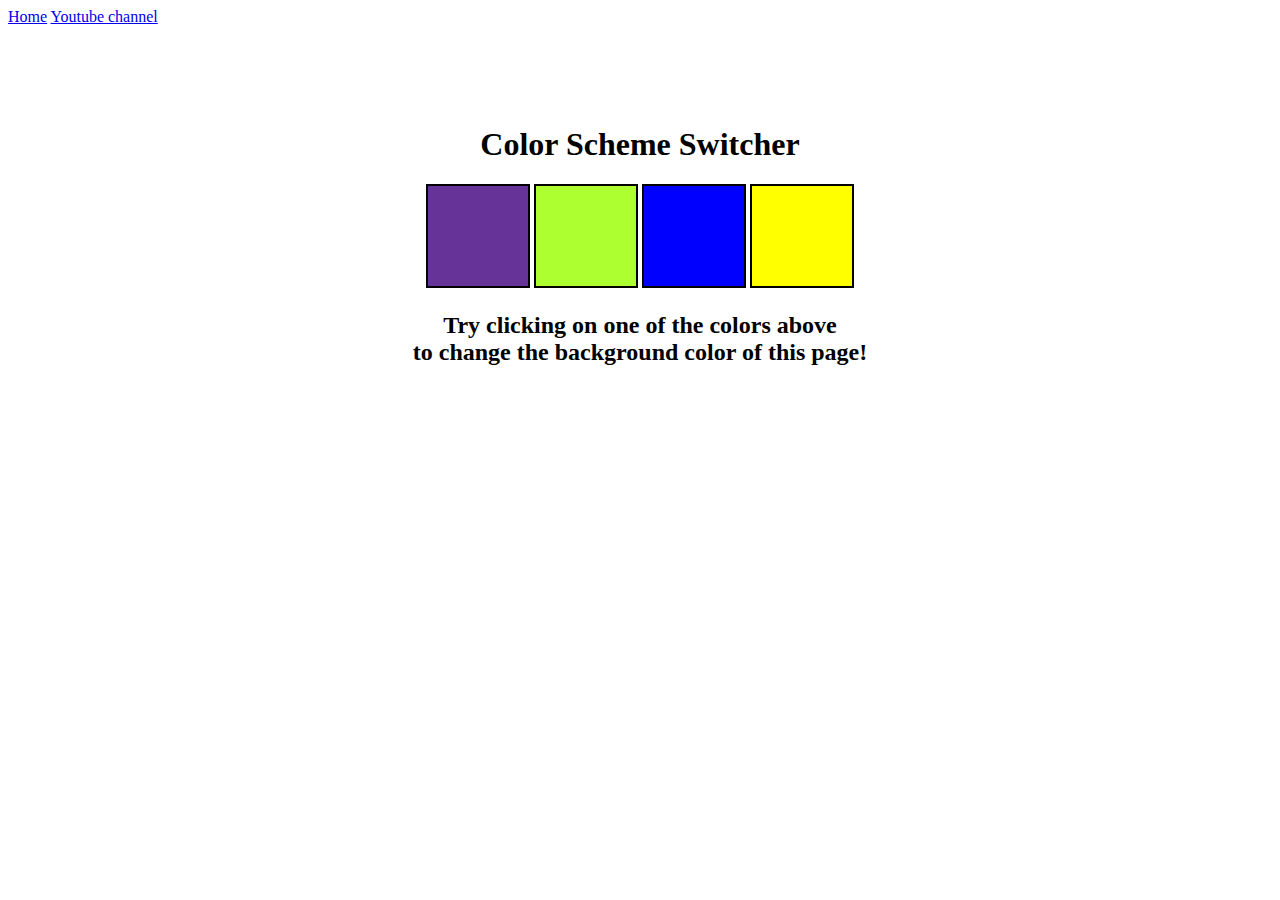
<file: color_changer/index.html>
<!DOCTYPE html>
<html lang="en">
  <head>
    <meta charset="UTF-8" />
    <meta name="viewport" content="width=device-width, initial-scale=1.0" />
    <meta http-equiv="X-UA-Compatible" content="ie=edge" />
    <link rel="stylesheet" href="style.css">
    <title>JavaScript Background Color Switcher</title>
  </head>
  <body>
    <nav>
      <a href="/" aria-current="page">Home</a>
      <a target="_blank" href="https://www.youtube.com/@chaiaurcode"
        >Youtube channel</a
      >
    </nav>
    <div class="canvas">
      <!-- <a
        style="
          background-color: #fff;
          padding: 10px 30px;
          border-radius: 8px;
          color: #212121;
          text-decoration: none;
          border: 2px solid #212121;
        "
        href="../index.html"
        >Back to Home Page</a
      > -->
      <h1>Color Scheme Switcher</h1>
      <span class="button" id="rebeccapurple"></span>
      <span class="button" id="greenyellow"></span>
      <span class="button" id="blue"></span>
      <span class="button" id="yellow"></span>
      <h2>
        Try clicking on one of the colors above
        <span>to change the background color of this page!</span>
      </h2>
    </div>
    <script src="javascript.js"></script>
  </body>
</html>
</file>
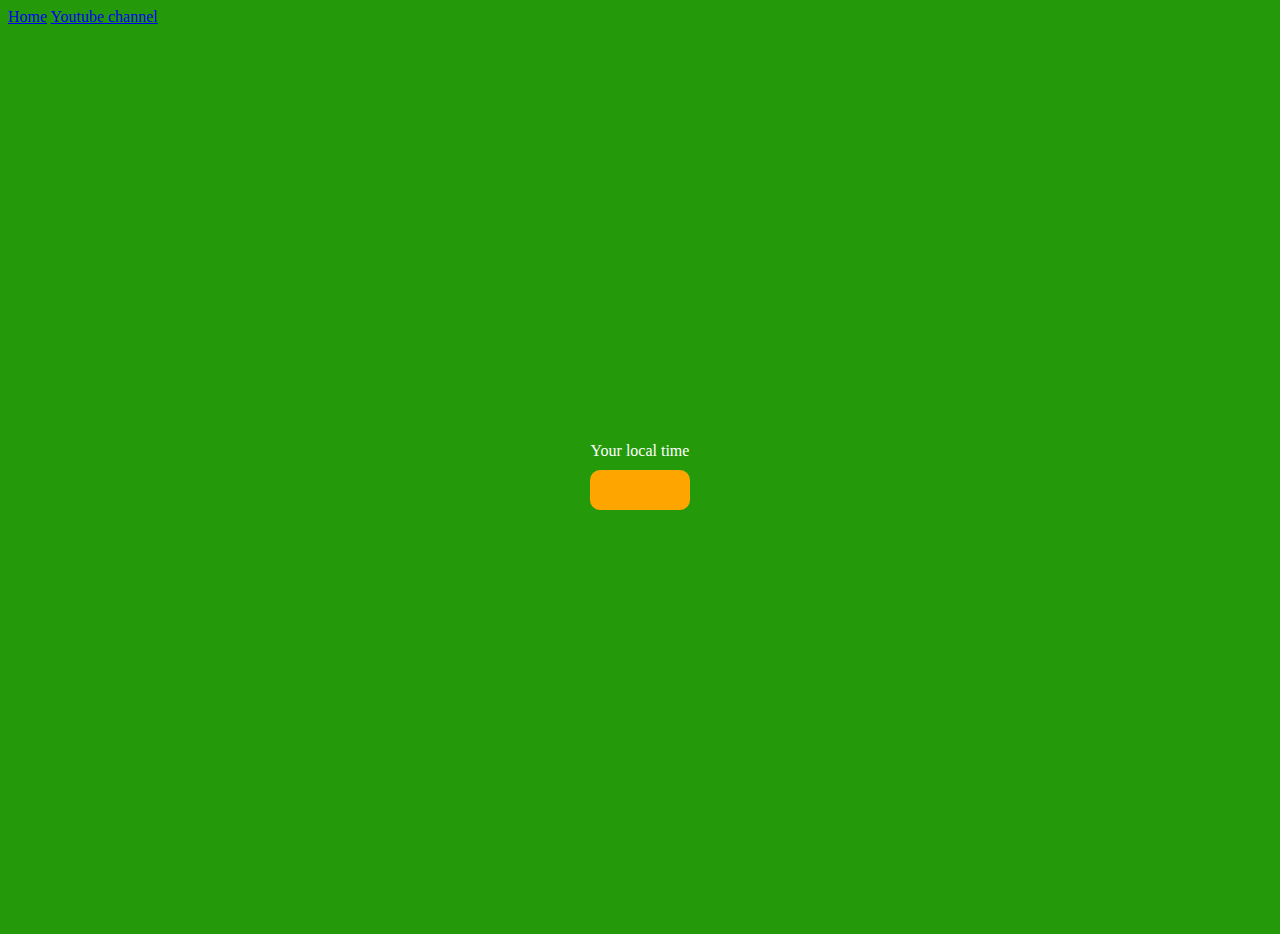
<file: digital clock/index.html>
<!DOCTYPE html>
<html lang="en">
  <head>
    <meta charset="UTF-8" />
    <meta name="viewport" content="width=device-width, initial-scale=1.0" />
    <meta http-equiv="X-UA-Compatible" content="ie=edge" />
    <!-- <link rel="stylesheet" type="text/css" href="../styles.css" /> -->
    <title>Your Local Time</title>
    <style>
      body {
        background-color: #249a0a;
        color: #fff;
      }
      .center {
        display: flex;
        height: 100vh;
        justify-content: center;
        align-items: center;
        flex-direction: column;
      }
      #clock {
        font-size: 40px;
        background-color: orange;
        padding: 20px 50px;
        margin-top: 10px;
        border-radius: 10px;
      }
    </style>
  </head>
  <body>
    <nav>
      <a href="/" aria-current="page">Home</a>
      <a target="_blank" href="https://www.youtube.com/@chaiaurcode"
        >Youtube channel</a
      >
    </nav>
    <div class="center">
      <div id="banner"><span>Your local time</span></div>
      <div id="clock"></div>
    </div>
    <script src="javascript.js"></script>
  </body>
</html>
</file>
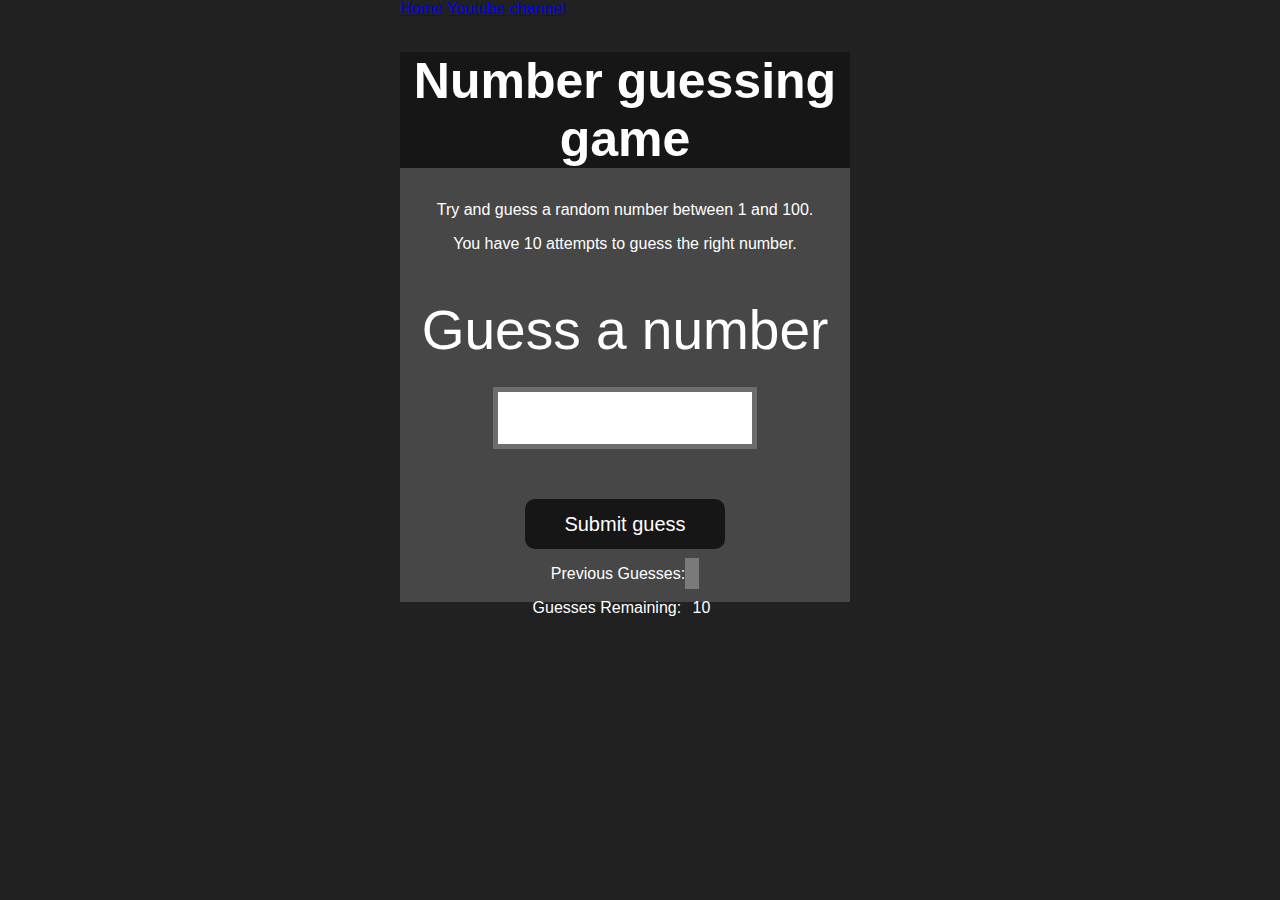
<file: Guess the number /index.html>
<!DOCTYPE html>
<html lang="en">
<head>
    <meta charset="UTF-8">
    <meta name="viewport" content="width=device-width, initial-scale=1.0">
    <meta http-equiv="X-UA-Compatible" content="ie=edge">
    <title>Number Guessing Game</title>
    <link rel="stylesheet" href="style.css">
</head>
<body style="background-color:#212121; color:#fff;">
  <nav>
    <a href="/" aria-current="page">Home</a>
    <a target="_blank" href="https://www.youtube.com/@chaiaurcode"
      >Youtube channel</a
    >
  </nav>
    
    <div id="wrapper">
      <h1>Number guessing game</h1>
    <p>Try and guess a random number between 1 and 100.</p>
    <p>You have 10 attempts to guess the right number.</p>
    </br>
        <form class="form">
            <label2 for="guessField" id="guess">Guess a number</label>
            <input type="text" id="guessField" class="guessField">
            <input type="submit" id="subt" value="Submit guess" class="guessSubmit">
        </form>

        <div class="resultParas">
            <p >Previous Guesses: <span class="guesses"></span></p>
            <p >Guesses Remaining: <span class="lastResult">10</span></p>
            <p class="lowOrHi"></p>
        </div>
    </div>
    <script src="javascript.js"></script>
</body>
</html>
</file>
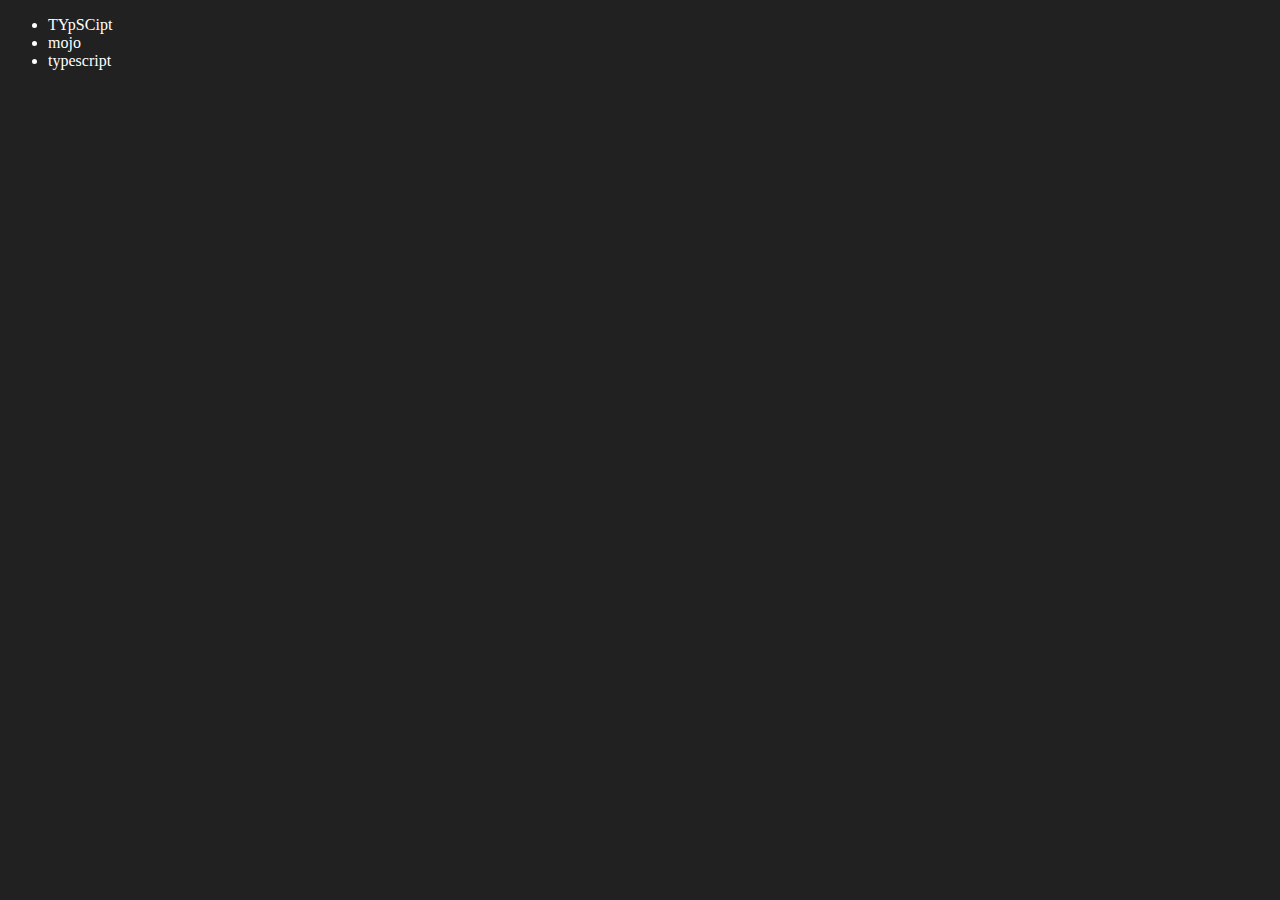
<file: 06_dom/four.html>
<!DOCTYPE html>
<html lang="en">
<head>
    <meta charset="UTF-8">
    <meta name="viewport" content="width=device-width, initial-scale=1.0">
    <title>Document</title>
</head>
<body style="background-color:#212121; color:#fff">
    <ul class="language">
        <li>javascipt</li>
    </ul>
</body>
<script>
      function addLanguage(langName){
         const li=document.createElement('li');
         li.innerHTML=`${langName}`;
         document.querySelector('.language').append(li);
      }
      addLanguage("python");
      addLanguage("typescript");

      function addOptiLanguage(langName){
        const li=document.createElement('li');
        li.appendChild(document.createTextNode(langName))
        document.querySelector('.language').appendChild(li);
      }
      addOptiLanguage("golang");

      // EDIT 
      const secondLang=document.querySelector("li:nth-child(2)")
      console.log(secondLang.outerHTML);
    //  secondLang.innerHTML="mojo"; //chalega but optimised nhi ha 
      const  newli=document.createElement('li')
      newli.textContent="mojo";
      secondLang.replaceWith(newli);

      // 2 way of edit 
      const firstLang=document.querySelector("li:first-child")
      firstLang.outerHTML='<li>TYpSCipt</li>'

      //
      const lastLang=document.querySelector('li:last-child')
      lastLang.remove();

</script>

</html>
</file>
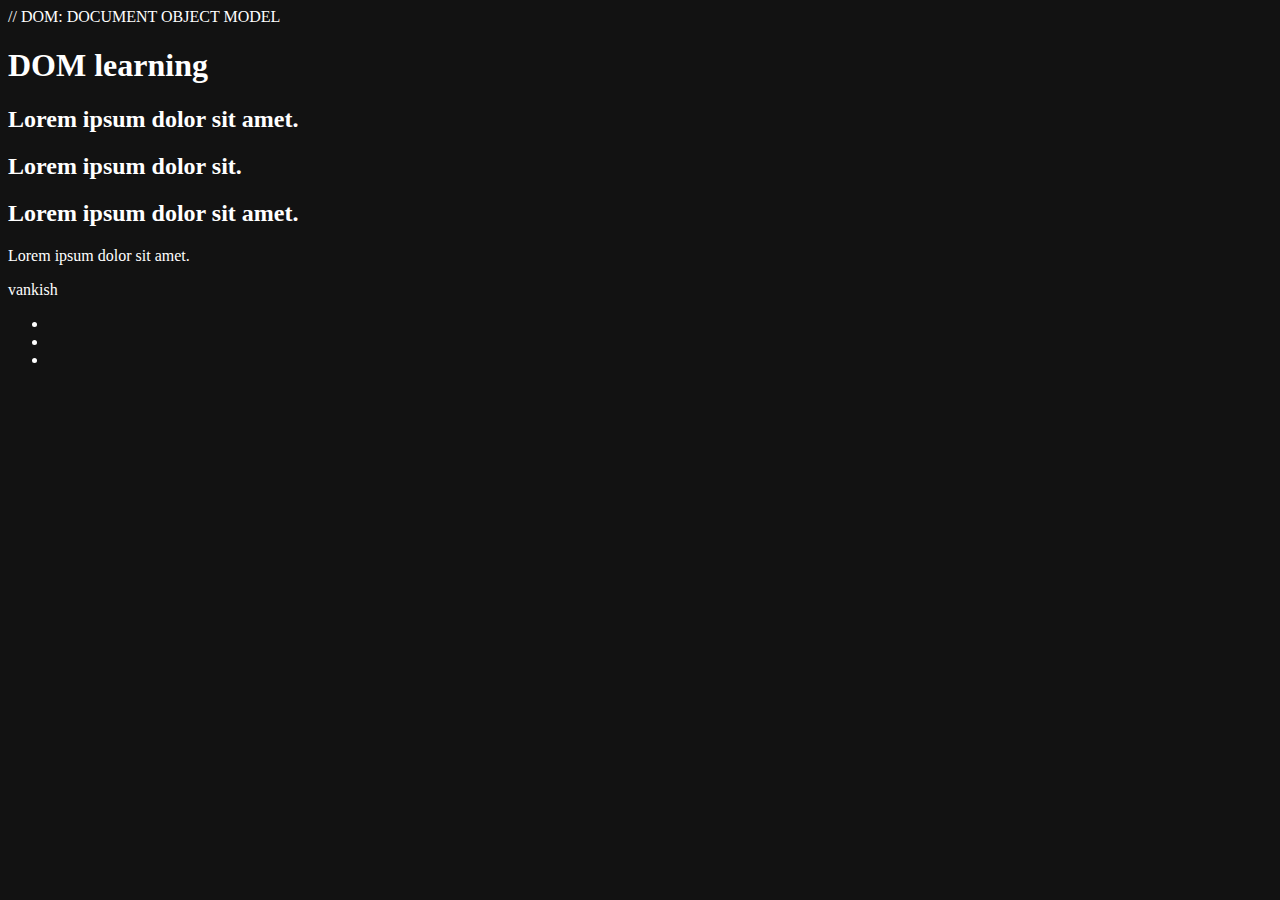
<file: 06_dom/one.html>
// DOM: DOCUMENT OBJECT MODEL 

<!DOCTYPE html>
<html lang="en">
<head>
    <meta charset="UTF-8">
    <title>DOM Learning</title>
    <style>
        .bg-black {
            background-color: #121212;
            color: #fff;
        }
    </style>
</head>
<body class="bg-black">
    <div>
        <h1 id="title" class="heading">DOM learning <span style="display:none ;">test test </span></h1>
        <h2>Lorem ipsum dolor sit amet.</h2>
        <h2>Lorem ipsum dolor sit.</h2>
        <h2>Lorem ipsum dolor sit amet.</h2>
        <p>Lorem ipsum dolor sit amet.</p>
        <p>vankish</p>
        <ul>
            <li class="list-item"></li>
            <li class="list-item"></li>
            <li class="list-item"></li>
        </ul>
    </div>
</body>
</html>
</file>
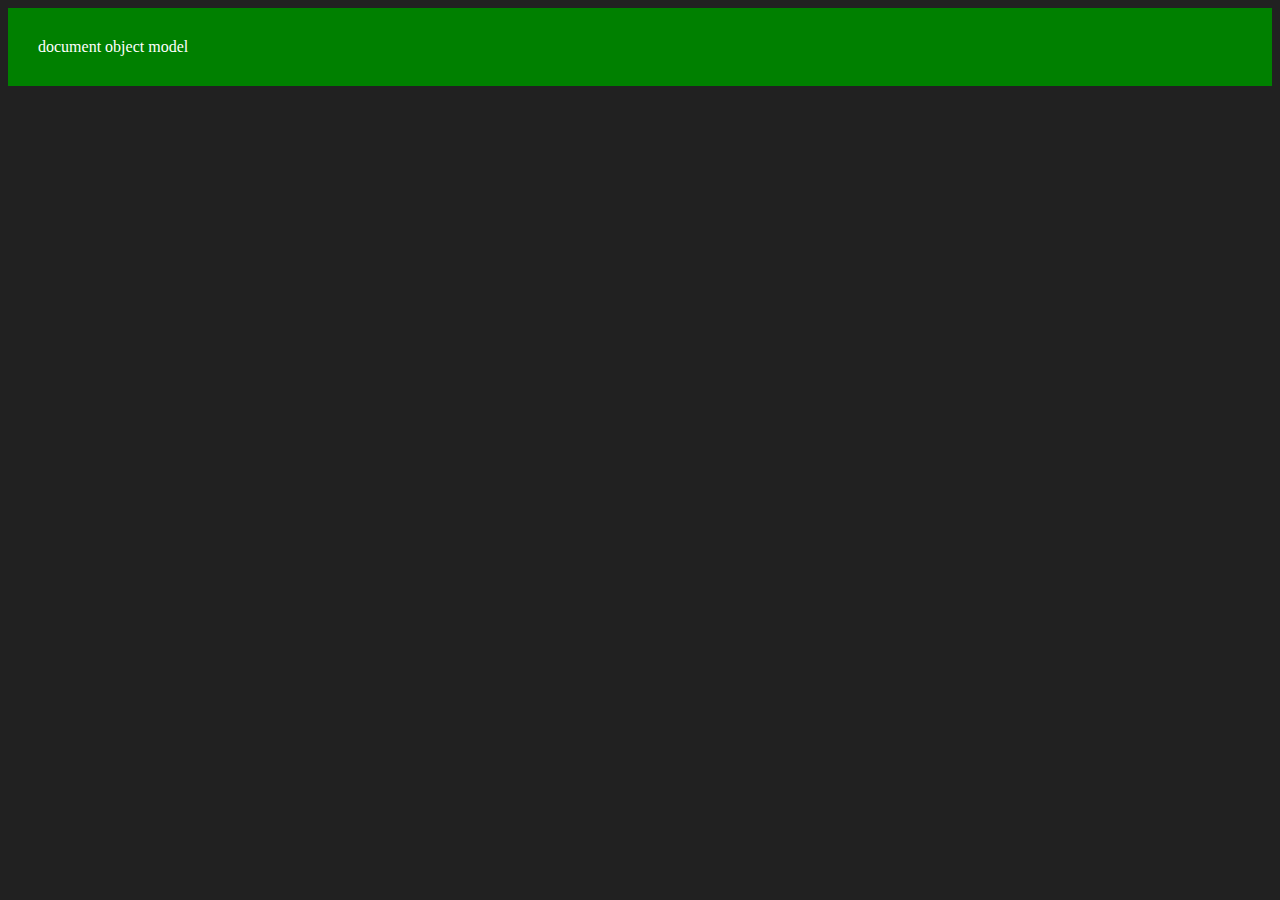
<file: 06_dom/three.html>
<!DOCTYPE html>
<html lang="en">
<head>
    <meta charset="UTF-8">
    <meta name="viewport" content="width=device-width, initial-scale=1.0">
    <title>Document</title>
</head>
<body style="background-color:#212121; color:#fff">
    
</body>
<script>
    const div=document.createElement('div')
    div.className="main";
    div.id=Math.round(Math.random() * 10 +1)
    console.log(div);
    div.setAttribute("title","generated title")
    div.style.backgroundColor="green";
    div.style.padding="30px";

    // div.innerText="chai aur code" //(ye sahi ha but optimisation possible ha isme )

    // more optimisation way is below
    const addText=document.createTextNode("document object model")
    div.appendChild(addText);
    // attachment 
    document.body.appendChild(div)


</script>
</html>
</file>
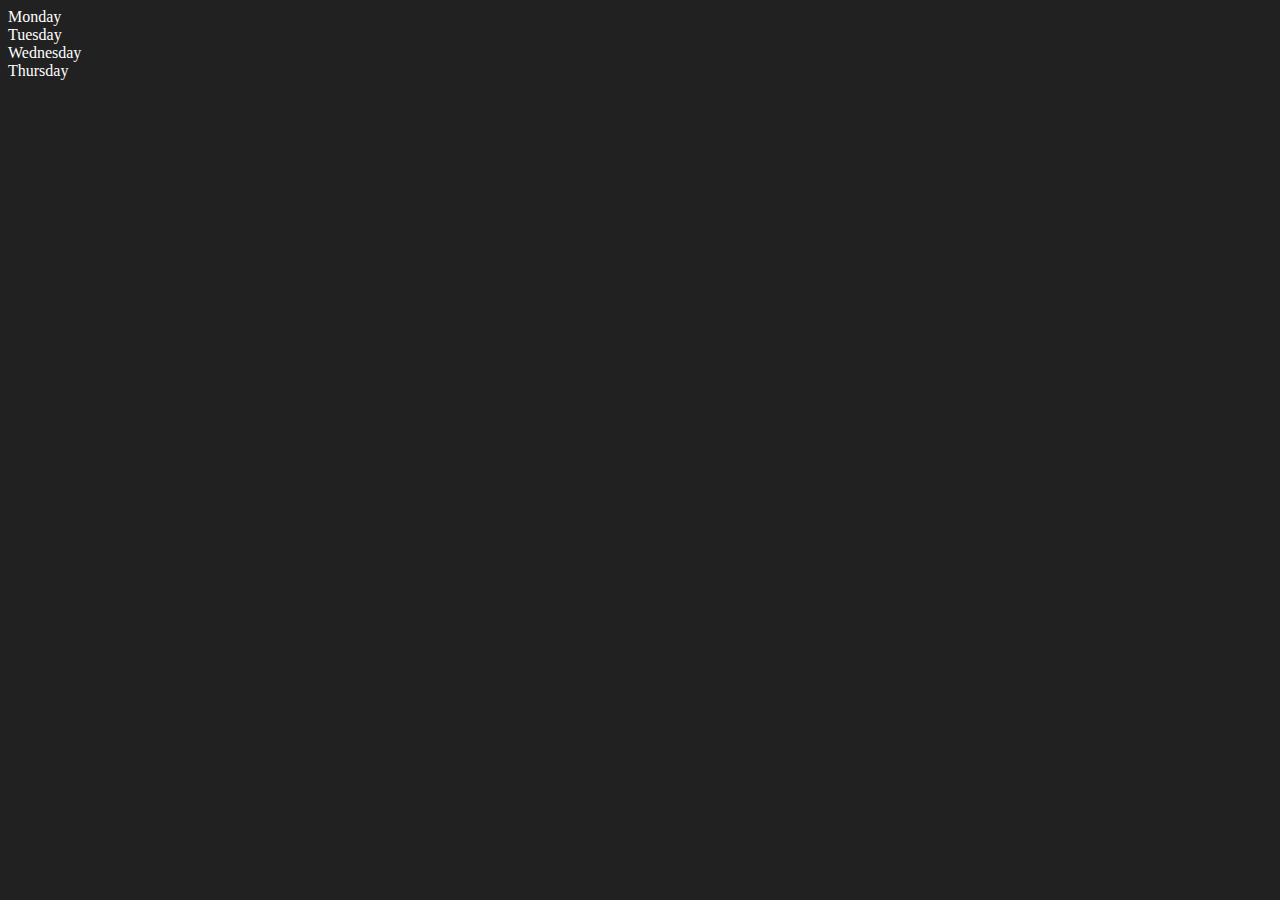
<file: 06_dom/two.html>
<!DOCTYPE html>
<html lang="en">
<head>
    <meta charset="UTF-8">
    <meta name="viewport" content="width=device-width, initial-scale=1.0">
    <title>DOM</title>
</head>
<body style="background-color:#212121; color:#fff">
     <div class="parent">
        <div class="day">Monday</div>
        <div class="day">Tuesday</div>
        <div class="day">Wednesday</div>
        <div class="day">Thursday</div>
     </div>
</body>
<script>
    const parent=document.querySelector('.parent')
    console.log(parent);
    const dayone=document.querySelector('.day');
    console.log(dayone);
    console.log(dayone.parentElement);
    console.log("NODES: ",parent.childNodes);
</script>
</html>
</file>
<file: color_changer/style.css>
html {
  margin: 0;
}

span {
  display: block;
}
.canvas {
  margin: 100px auto 100px;
  width: 80%;
  text-align: center;
}

.button {
  width: 100px;
  height: 100px;
  border: solid black 2px;
  display: inline-block;
}

#rebeccapurple {
  background: rebeccapurple;
}

#greenyellow {
  background: greenyellow;
}
#blue {
  background: blue;
}
#yellow {
  background: yellow;
}
</file>
<file: Guess the number /style.css>
html {
  font-family: sans-serif;
}

body {
  width: 300px;
  max-width: 750px;
  min-width: 480px;
  margin: 0 auto;
  background-color: #212121;
}

.lastResult {
  color: white;
  padding: 7px;
}

.guesses {
  color: white;
  padding: 7px;
}

button {
  background-color: #141414;
  color: #fff;
  width: 250px;
  height: 50px;
  border-radius: 25px;
  font-size: 30px;
  border-style: none;
  margin-top: 30px;
  /* margin-left: 50px; */
}

#subt {
  background-color: #161616;
  color: #ffffff;
  width: 200px;
  height: 50px;
  border-radius: 10px;
  font-size: 20px;
  border-style: none;
  margin-top: 50px;
  /* margin-left: 75px; */
}

#guessField {
  color: #000;
  width: 250px;
  height: 50px;
  font-size: 30px;
  border-style: none;
  margin-top: 25px;

  /* margin-left: 50px; */
  border: 5px solid #6c6d6d;
  text-align: center;
}

#guess {
  font-size: 55px;
  /* margin-left: 90px; */
  margin-top: 120px;
  color: #fff;
}

.guesses {
  background-color: #7a7a7a;
}

#wrapper {
  box-sizing: border-box;
  text-align: center;
  width: 450px;
  height: 550px;
  background-color: #474747;
  color: #fff;
  font-size: 25px;
}

h1 {
  background-color: #161616;

  color: #fff;
  text-align: center;
}

p {
  font-size: 16px;
  text-align: center;
}
</file>
